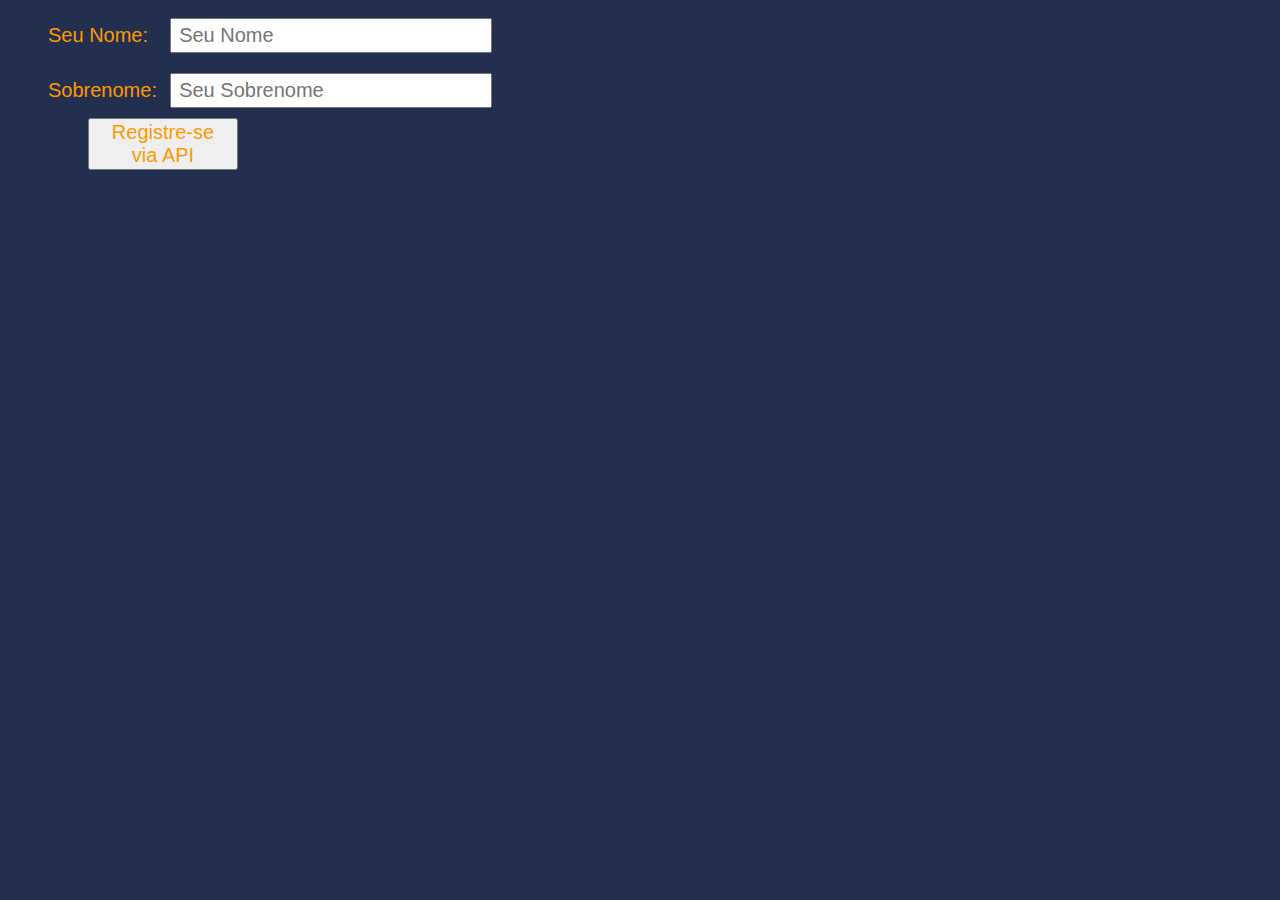
<file: Livro de Visitas/index.html>
<!DOCTYPE html>
<html>
<head>
    <meta charset="UTF-8">
    <title>Livro de Visitas</title>
    
    <link href="styles.css" rel="stylesheet" />
    <script src="config.js"></script>
    <script>
        // define the callAPI function that takes a first name and last name as parameters
        var callAPI = (firstName,lastName)=>{
            var myHeaders = new Headers();
            myHeaders.append("Content-Type", "application/json");            
            var raw = JSON.stringify({"firstName":firstName,"lastName":lastName});
            
            // cria um JSON object com os parâmetros da for
            var requestOptions = {
                method: 'POST',
                headers: myHeaders,
                body: raw,
                redirect: 'follow'
            };
            // chama a API
            fetch(API_GATEWAY_URL, requestOptions)
            .then(response => response.text())
            .then(result => alert(JSON.parse(result).body))
            .catch(error => console.log('error', error));
            
            // Limpa a tela
            document.getElementById('Nome').value = '';
            document.getElementById('Sobrenome').value = '';
        }
    </script>
</head>
<body>
    <form>
        <div class="campo">
          <label>Seu Nome:</label>
          <input type="text" id="Nome" placeholder="Seu Nome">
        </div>
        <div class="campo">
          <label>Sobrenome:</label>
          <input type="text" id="Sobrenome" placeholder="Seu Sobrenome">
        </div>
        <!-- Botão executa o APIGateway passando os parâmetros -->
        <div class="campo">
          <button type="button" onclick="callAPI(document.getElementById('Nome').value,document.getElementById('Sobrenome').value)">Registre-se<BR> via API</button>
        </div>
    </form>
</body>
</html>
</file>
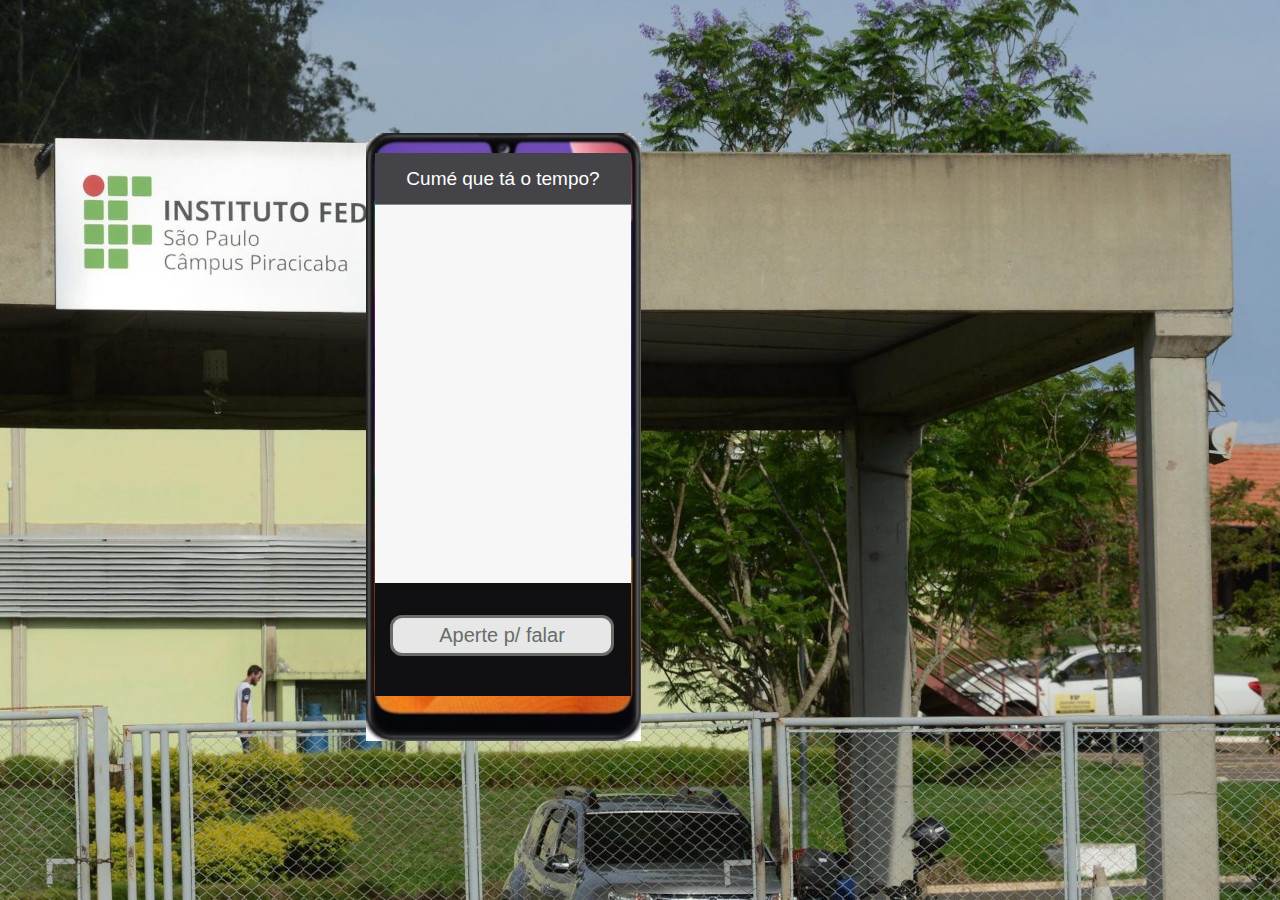
<file: Serverless/Site/ifia.html>
<!DOCTYPE html>
<!-- We will change this in stage 2 -->
<html>
	<head>
		<!-- version 1.0 -->
		<title>O IFSP OVO a gente?</title>
		<!-- Maybe bootstrap? -->
		<link rel="icon" href="favicon.ico" type="image/x-icon" />
		<link rel="stylesheet" href="styles/reset.css" />
		<link rel="stylesheet" href="styles/text.css" />
		<link rel="stylesheet" href="styles/voice.css" />
	</head>
	<body>
		<section data-role="background"></section>
		<section data-role="foreground">
			<h1>Cum&#233; que t&#225; o tempo?</h1>
			<section data-role="chat_area"></section>
			<form>
				<button id="listen_to_me_btn">
					Aperte p/ falar
				</button>
			</form>
		</section>
		<script src="scripts/config.js"></script>
		<script src="scripts/jquery_3.3.1.min.js"></script>
		<script src="scripts/helper.js"></script>
		<script src="scripts/voice.js"></script>
	</body>
</html>
</file>
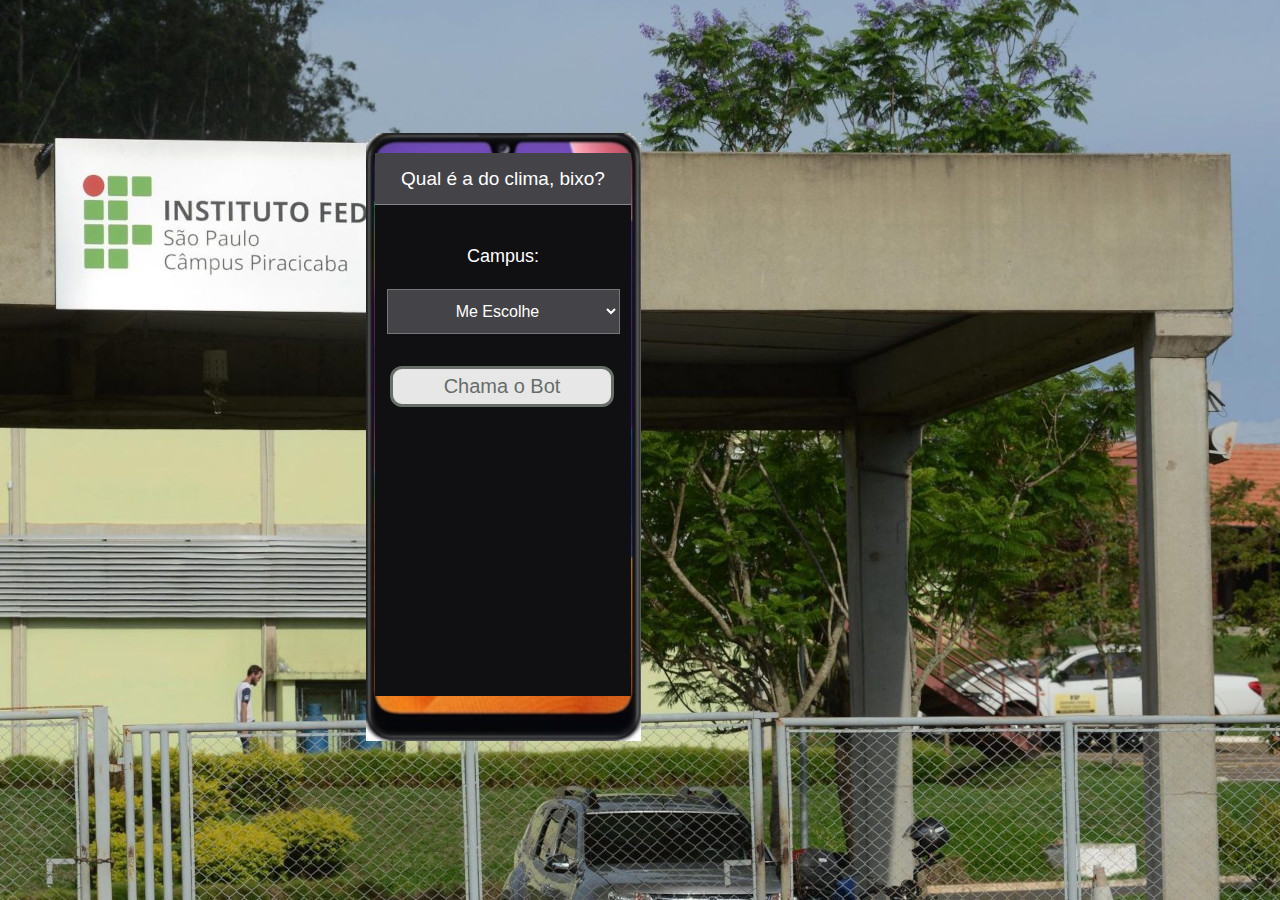
<file: Serverless/Site/text.html>
<!DOCTYPE html>
<html>
	<head>
		<title>Como est&#225; o tempo no IFSP?</title>
		<link rel="icon" href="favicon.ico" type="image/x-icon" />
		<link rel="stylesheet" href="styles/reset.css" />
		<link rel="stylesheet" href="styles/text.css" />
	</head>
	<body>
		<section data-role="background"></section>
		<section data-role="foreground">
			<h1>Qual &#233; a do clima, bixo?</h1>
			<form>
				<label for="cities">Campus:</label>
				<select></select>
				<button disabled>
					Obtendo o clima. Aguarde.
				</button>
				<output data-showing="not_showing">
				</output>
			</form>
		</section>
		<script src="scripts/config.js"></script>
		<script src="scripts/jquery_3.3.1.min.js"></script>
		<script src="scripts/helper.js"></script>
		<script src="scripts/text.js"></script>
	</body>
</html>
</file>
<file: Livro de Visitas/styles.css>
body {
    background-color: #232F4E;
}

label {
    color: #FF9900;
    font-family: Arial, Helvetica, sans-serif;
    font-size: 20px;
    margin-left: 40px;
    width: 110px;
    display: inline-block;
}

button {
    color: #FF9900;
    font-family: Arial, Helvetica, sans-serif;
    font-size: 20px;
    margin-left: 80px;
    width: 150px;
}

input {
    color: #232F3E;
    font-family: Arial, Helvetica, sans-serif;
    font-size: 20px;
    margin-left: 20px;
}


.campo {
  width: 60%;
  float: left;
}

.campo input {
  margin: 10px 1%;
  padding: 4px 1%;
  width: 40%;
}

.campo select {
  margin: 10px 1%;
  padding: 4px 1%;
  width: 42%;
}
</file>
<file: Serverless/Site/styles/text.css>
body{
	font-family: sans-serif;
}
h1, h2{
    background-color: #444448;
    color: white;
    padding: 16px 24px;
    margin: 0;
    font-size: 19px;
    text-align: center;
    border-bottom: 1px solid #87878e;
}
label, input{
	display: block;
	font-size: 1.4em;
}
label{
    margin-top: 42px;
    color: white;
    text-align: center;
    margin-bottom: 24px;
    font-size: 18px;
}
output{
    font-size: 20px;
    margin-top: 2em;
    display: block;
    color: #c0d8c6;
    padding: 20px;
    text-align: center;
}
output[data-showing="showing"]{
	transition: opacity 0.6s ease 0s;  
	opacity: 1;
}
output[data-showing="not_showing"]{
	opacity: 0;
}
select {
    -webkit-appearance: menulist-text;
    width: 91%;
    margin-left: 12px;
    font-size: 16px;
    outline: none;
    padding: 12px;
    cursor: pointer;
    background: #444448;
    color: white;
    text-transform: capitalize;
    text-align-last:center;
}
button {
  	border: 3px solid #676d67;
    background: #e7e7e8;
    color: #676d67;
    border-radius: 12px;
    margin-top: 24px;
    cursor: pointer;
    outline: none;
    font-size: 20px;
    padding: 6px 12px;
    display: block;
    text-align: center;
    width: 224px;
    margin-left: 15px;
    margin-top: 32px;
    transition: color 0.24s ease-in-out 0s,
    			border-color 0.24s ease-in-out 0s
}
button:hover:active{
	transition: none;
	color: #3c6f43;
	border-color: #3c6f43
}
button:hover{
	color: #444448;
	border-color: #444448;
}
button:disabled {
	background-color: yellow;
	opacity: 0.5;
	color: grey;
	cursor: progress;
}
[data-role="foreground"]{
    position: absolute;
    top: 153px;
    left: 375px;
    width: 256px;
    height: 543px;
    background: #101013;
    overflow: hidden;
}

[data-role="background"]{
	position: absolute;
    top: 0;
    left: 0;
    width: 100%;
    height: 100%;
    background-image: url(./../images/ifsp.jpg);
    background-repeat: no-repeat;
    background-color: black;
}
</file>
<file: Serverless/Site/styles/voice.css>
/* latest */
[data-role="chat_area"]{
	background-color: #f7f7f7;
    display: block;
    height: 354px;
    overflow: auto;
    padding-bottom: 24px;
}
[data-role="chat_area"] > output{
	width: auto;
	float: right;
	height: auto;
	color: white;
	padding: 12px 24px;
	background-color: #738042;
	border-radius: 10px 0 0 10px;
	clear: both;
	margin-top: 20px;
	font-size: 16px;
	max-width: 66%;
}
[data-role="chat_area"] > output[data-device_type="meatsack"]{
	background-color: #444448;
    color: white;
	float: left;
	border-radius: 0 10px 10px 0;
}
img{
    position: absolute;
    top: 93px;
    right: 8px;
    border: 8px solid silver;
}
</file>
